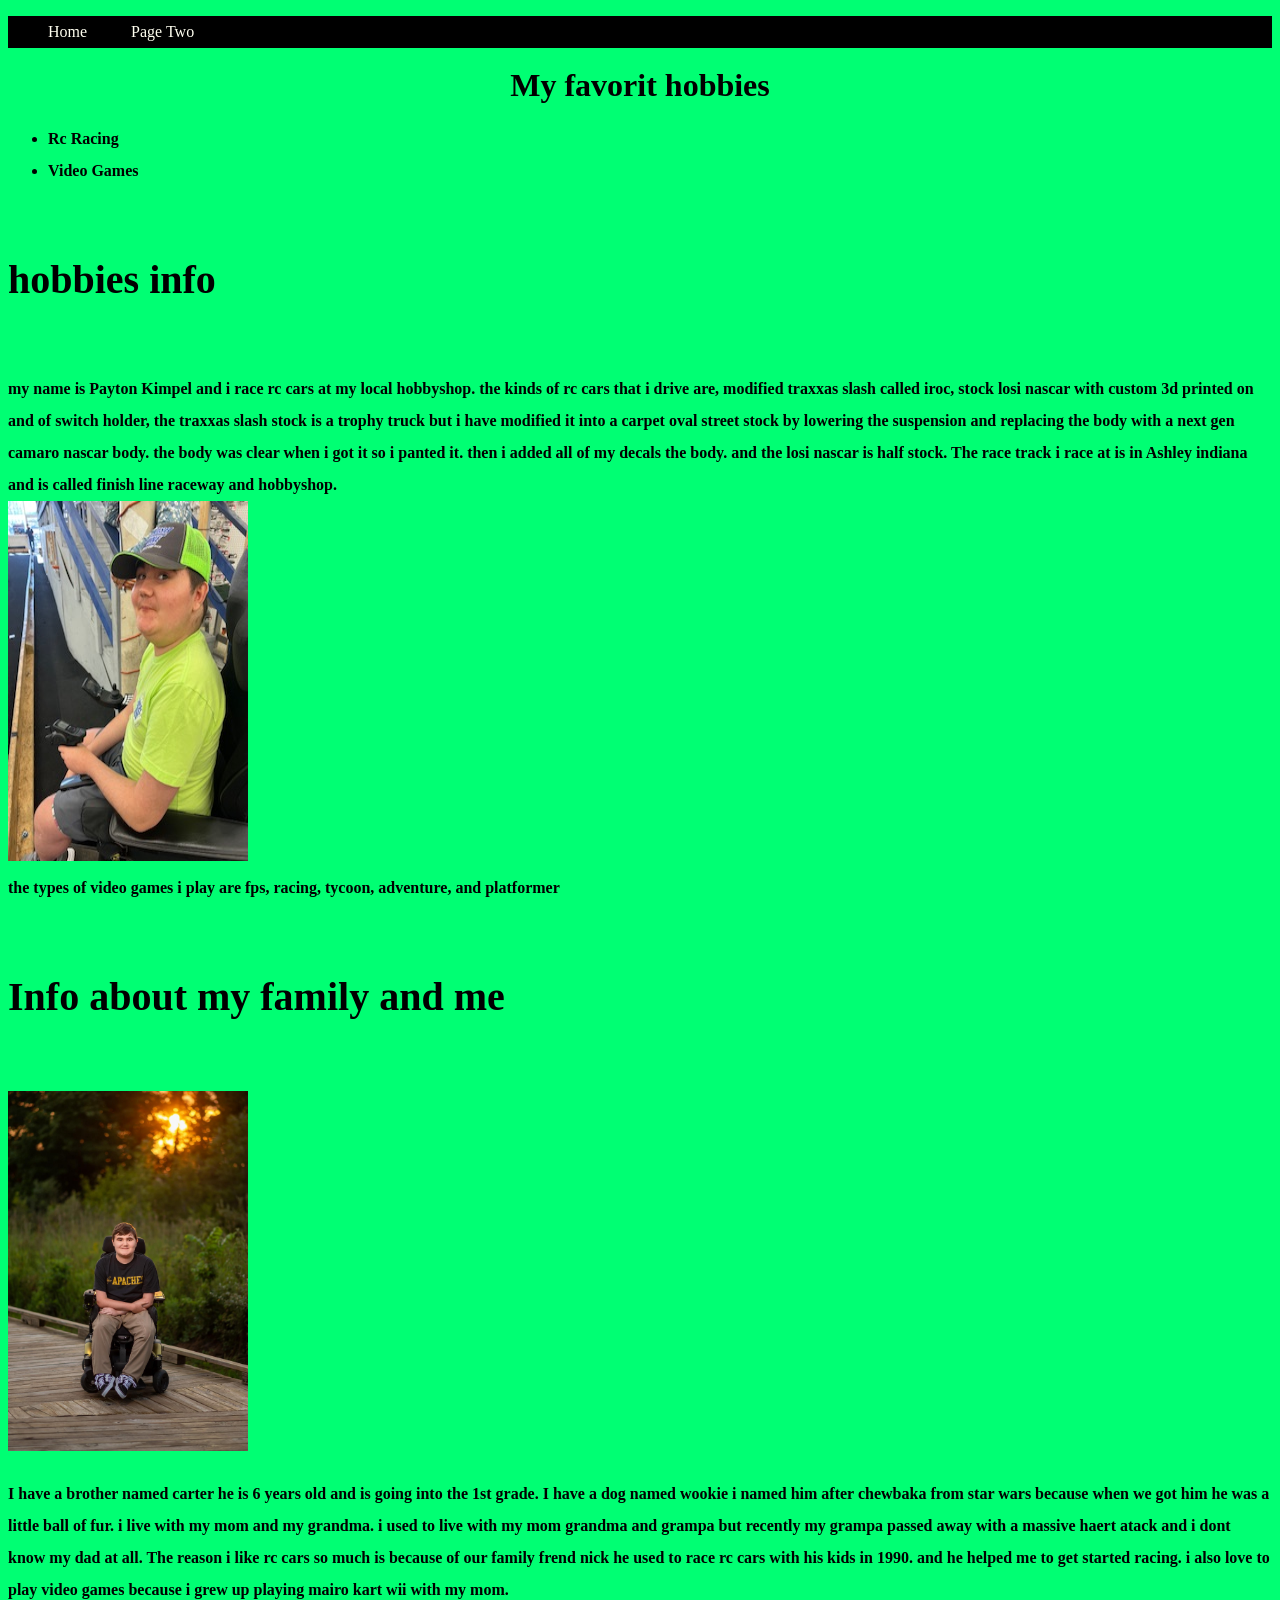
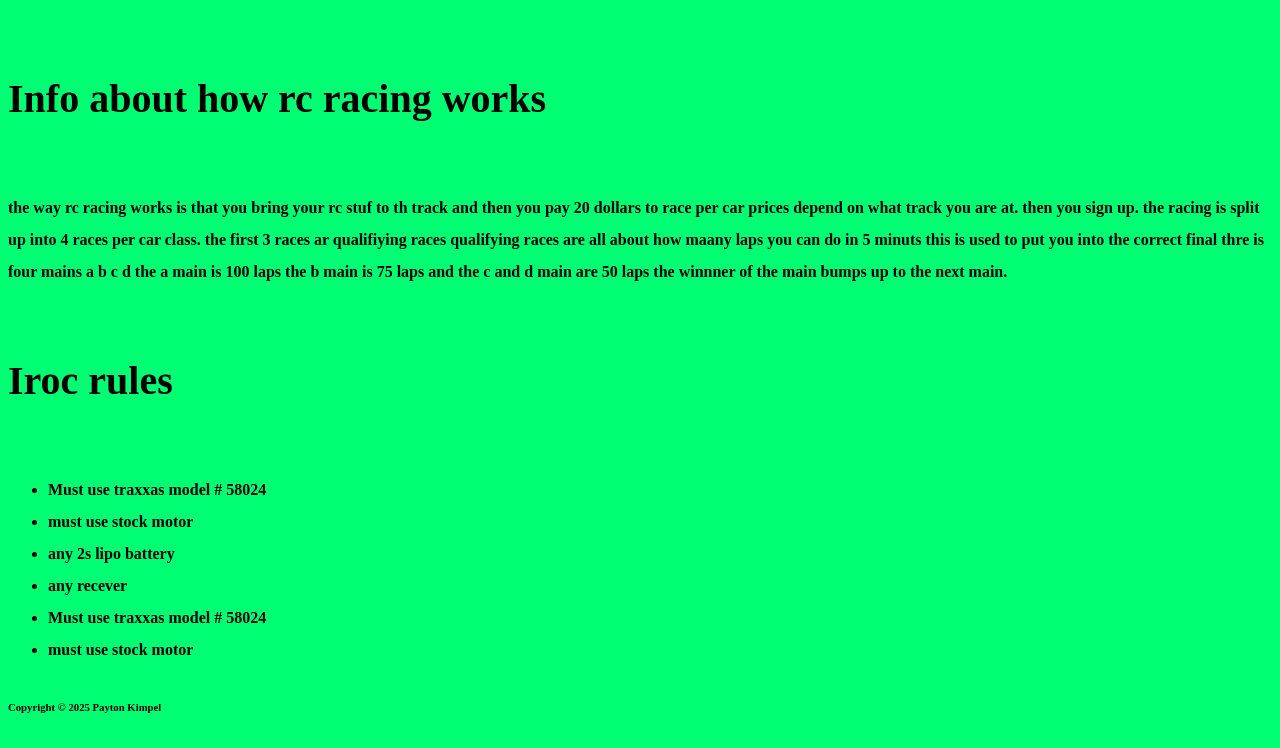
<file: index.html>
<!DOCTYPE html>

<html lang="en">
    
    <head>
        <meta charset="utf-8">
        <meta name="description" content="this is my page about cars">
        <!--used to set keywords to help make the site easer to find on a search engine-->
        <meta name="keywords" content="web,page,Payton Kimpel">
        <title>Payton Kimpels's site</title>
        <!--used to link stylesheet-->
        <link rel="stylesheet" href="mystyle.css">
    </head>
    <!--the body section is evry thing that is visable on my site-->
    <body>

        <nav>
            <ul>
                <li><a href="index.html" title="Home Page">Home</a></li>
                <li><a href="page2.html" title="Second Page">Page Two</a></li>
            </ul>
        </nav>

        <h1>My favorit hobbies</h1>
            <div>
                <ul>
                    <li>Rc Racing</li>
                    <li>Video Games</li>
                </ul>
            </div>
            <h2>hobbies info</h2>
                <p>
                    <strong>my name is Payton Kimpel and i race rc cars at my local hobbyshop. the kinds of rc cars that i drive are,
                    modified traxxas slash called iroc, 
                    stock losi nascar with custom 3d printed on and of switch holder, 
                    the traxxas slash stock is a trophy truck but i have modified it 
                    into a carpet oval street stock by lowering the suspension and replacing 
                    the body with a next gen camaro nascar body. the body was clear when i got it so 
                    i panted it. then i added all of my decals the body. and the losi nascar
                    is half stock. The race track i race at is in Ashley indiana and is called finish line raceway and hobbyshop.
                    <br>
                    <!--used to insert picture-->
                    <img src="racing.jpg" alt="Picture of Payton at a Rc racway" width="240" height="360" > 
                    <br> 
                    the types of video games i play are fps, racing, tycoon, adventure, and platformer</strong>
                </p>

            <h2> Info about my family and me </h2>
                 <!--used to insert picture-->
                <img src="payton.jpg" alt="picture of Payton Kimpel" width="240" height="360" > 
                <p>
                    <strong>I have a brother named carter he is 6 years old and is going into the 1st grade. I have a dog named wookie
                    i named him after chewbaka from star wars because when we got him he was a little ball of fur. i live with
                    my mom and my grandma. i used to live with my mom grandma and grampa but recently my grampa passed away
                    with a massive haert atack and i dont know my dad at all. The reason i like rc cars so much is because of 
                    our family frend nick he used to race rc cars with his kids in 1990. and he helped me to get started racing. 
                    i also love to play video games because i grew up playing mairo kart wii with my mom. </strong>
                </p>

            <h2>Info about how rc racing works</h2>
                <p>
                    <strong>the way rc racing works is that you bring your rc stuf to th track and then you pay 20 dollars to
                     race per car prices depend on what track you are at. then you sign up. the racing is split up into 4 
                     races per car class. the first 3 races ar qualifiying races qualifying races are all about how maany 
                     laps you can do in 5 minuts this is used to put you into the correct final thre is four mains a b c d
                      the a main is 100 laps the b main is 75 laps and the c and d main are 50 laps the winnner of the main
                       bumps up to the next main. </strong>
                </p>
            <h2> Iroc rules </h2>
                <ul>
                    
                    <li><strong>Must use traxxas model # 58024 </strong></li>
                    <li><strong>must use stock motor</strong></li>
                    <li><strong> any 2s lipo battery </strong></li>
                    <li><strong>any recever</strong></li>
                    <li><strong>Must use traxxas model # 58024 </strong></li>
                    <li><strong>must use stock motor</strong></li>
                </ul>   
            
            <h6>Copyright &copy; 2025 Payton Kimpel</h6>
    </body>
</file>
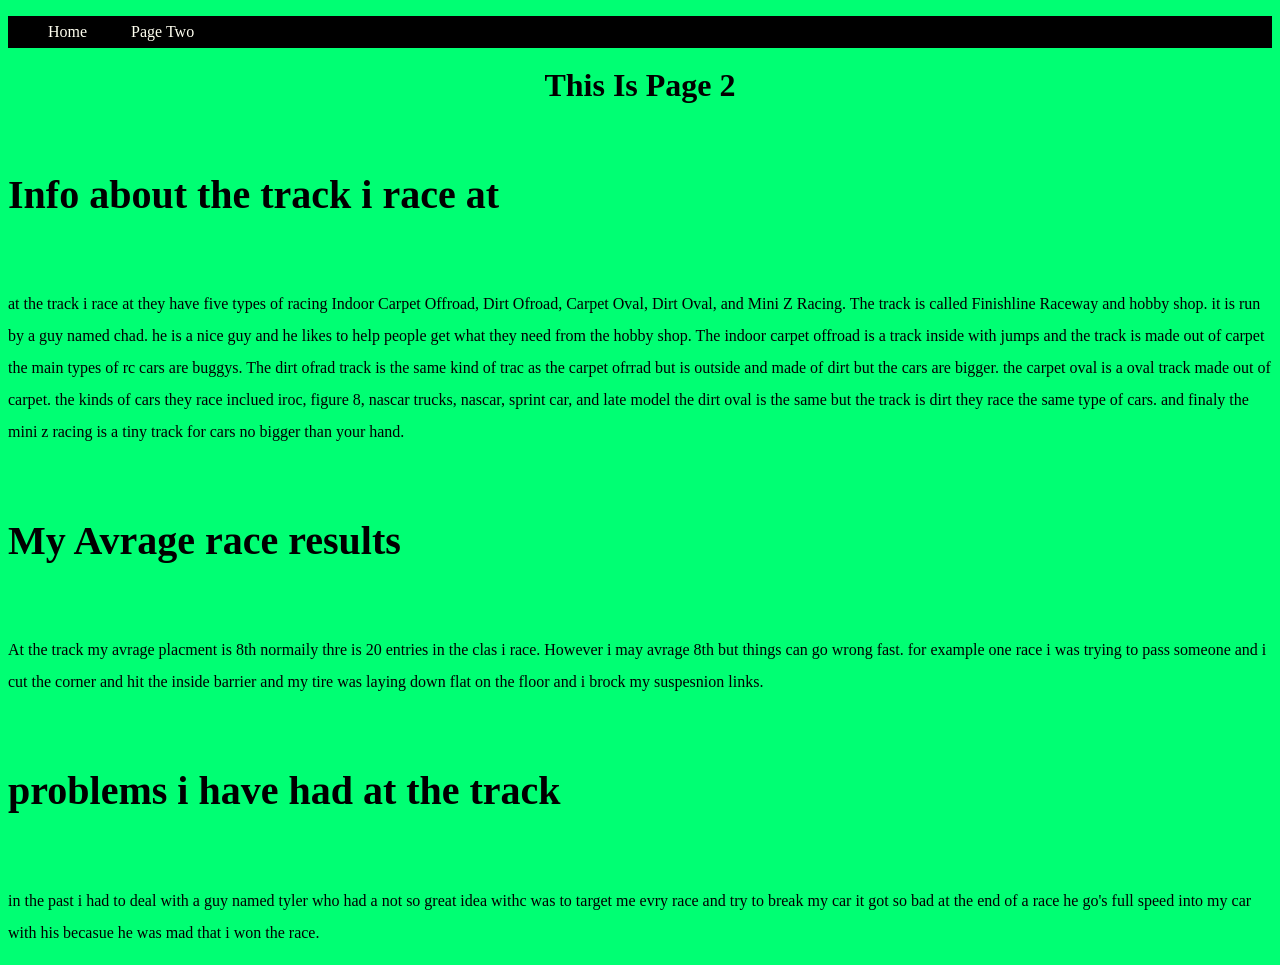
<file: page2.html>
<!DOCTYPE html>

<html lang="en">
    
    <head>
        <meta charset="utf-8">
        <meta name="description" content="this is my page about cars">
        <!--used to set keywords to help make the site easer to find on a search engine-->
        <meta name="keywords" content="web,page,Payton Kimpel">
        <title>Payton Kimpels's site</title>
        <!--used to link stylesheet-->
        <link rel="stylesheet" href="mystyle.css">
    <head/>


    <body>
        <nav>
            <ul>
                <li><a href="index.html" title="Home Page">Home</a></li>
                <li><a href="page2.html" title="Second Page">Page Two</a></li>
            </ul>
        </nav>
        <h1> This Is Page 2</h1>

        <h2>Info about the track i race at</h2>
            <p>
                at the track i race at they have five types of racing Indoor Carpet Offroad,
                 Dirt Ofroad, Carpet Oval, Dirt Oval, and Mini Z Racing. The track is called 
                 Finishline Raceway and hobby shop. it is run by a guy named chad. 
                 he is a nice guy and he likes to help people get what they need 
                 from the hobby shop.
                 The indoor carpet offroad is a track inside with jumps and the track is made out of carpet the main types of rc cars are buggys.
                 The dirt ofrad track is the same kind of trac as the carpet ofrrad but is outside and made of dirt but the cars are bigger.
                 the carpet oval is a oval track made out of carpet. the kinds of cars they race inclued iroc, figure 8, nascar trucks,  nascar, sprint car, and late model
                 the dirt oval is the same but the track is dirt they race the same type of cars.
                 and finaly the mini z racing is a tiny track for cars no bigger than your hand. 

            </p>
        <h2>My Avrage race results</h2>
            <p>
            At the track my avrage placment is 8th normaily thre is 20 entries 
            in the clas i race. However i may avrage 8th but things can go 
            wrong fast. for example one race i was trying to pass someone 
            and i cut the corner and hit the inside barrier and my tire 
            was laying down flat on the floor and i brock my suspesnion links.

            </p>
        <h2>problems i have had at the track</h2>
            <p>
                in the past i had to deal with a guy named tyler who had a not 
                so great idea withc was to target me evry race and try to break
                 my car it got so bad at the end of a race he go's full speed
                  into my car with his becasue he was mad that i won the race.

            </p>

    </body>
</file>
<file: mystyle.css>
h1 {
    color:rgb(0, 0, 0);
    text-align: center;
}

body {
    background-color: rgb(0, 255, 115);
    line-height: 2em;
}

h2 {
    font-family: Georgia, 'Times New Roman', Times, serif;
    font-size: 1.5em;
    font-weight: bolder;
    font-style: italic;
    font: bold 2.5em/3em italic Georgia, Times, serif;
}
p{


}

ul{


}

nav
{
        background-color: black;
        line-height: 200%;
        display: block;

}

nav li
{
    display: inline;
    padding-right: 40px;
    list-style-type: none;
}

nav a:link
{
    color: ivory;
    text-decoration: dashed;
}

nav a:visited
{
    color:white
}

nav a:hover
{
    text-decoration: underline;
}

nav a:active{
    color: blue;
    text-decoration: underline;

}
div{
    font-weight: bold;
}
</file>
